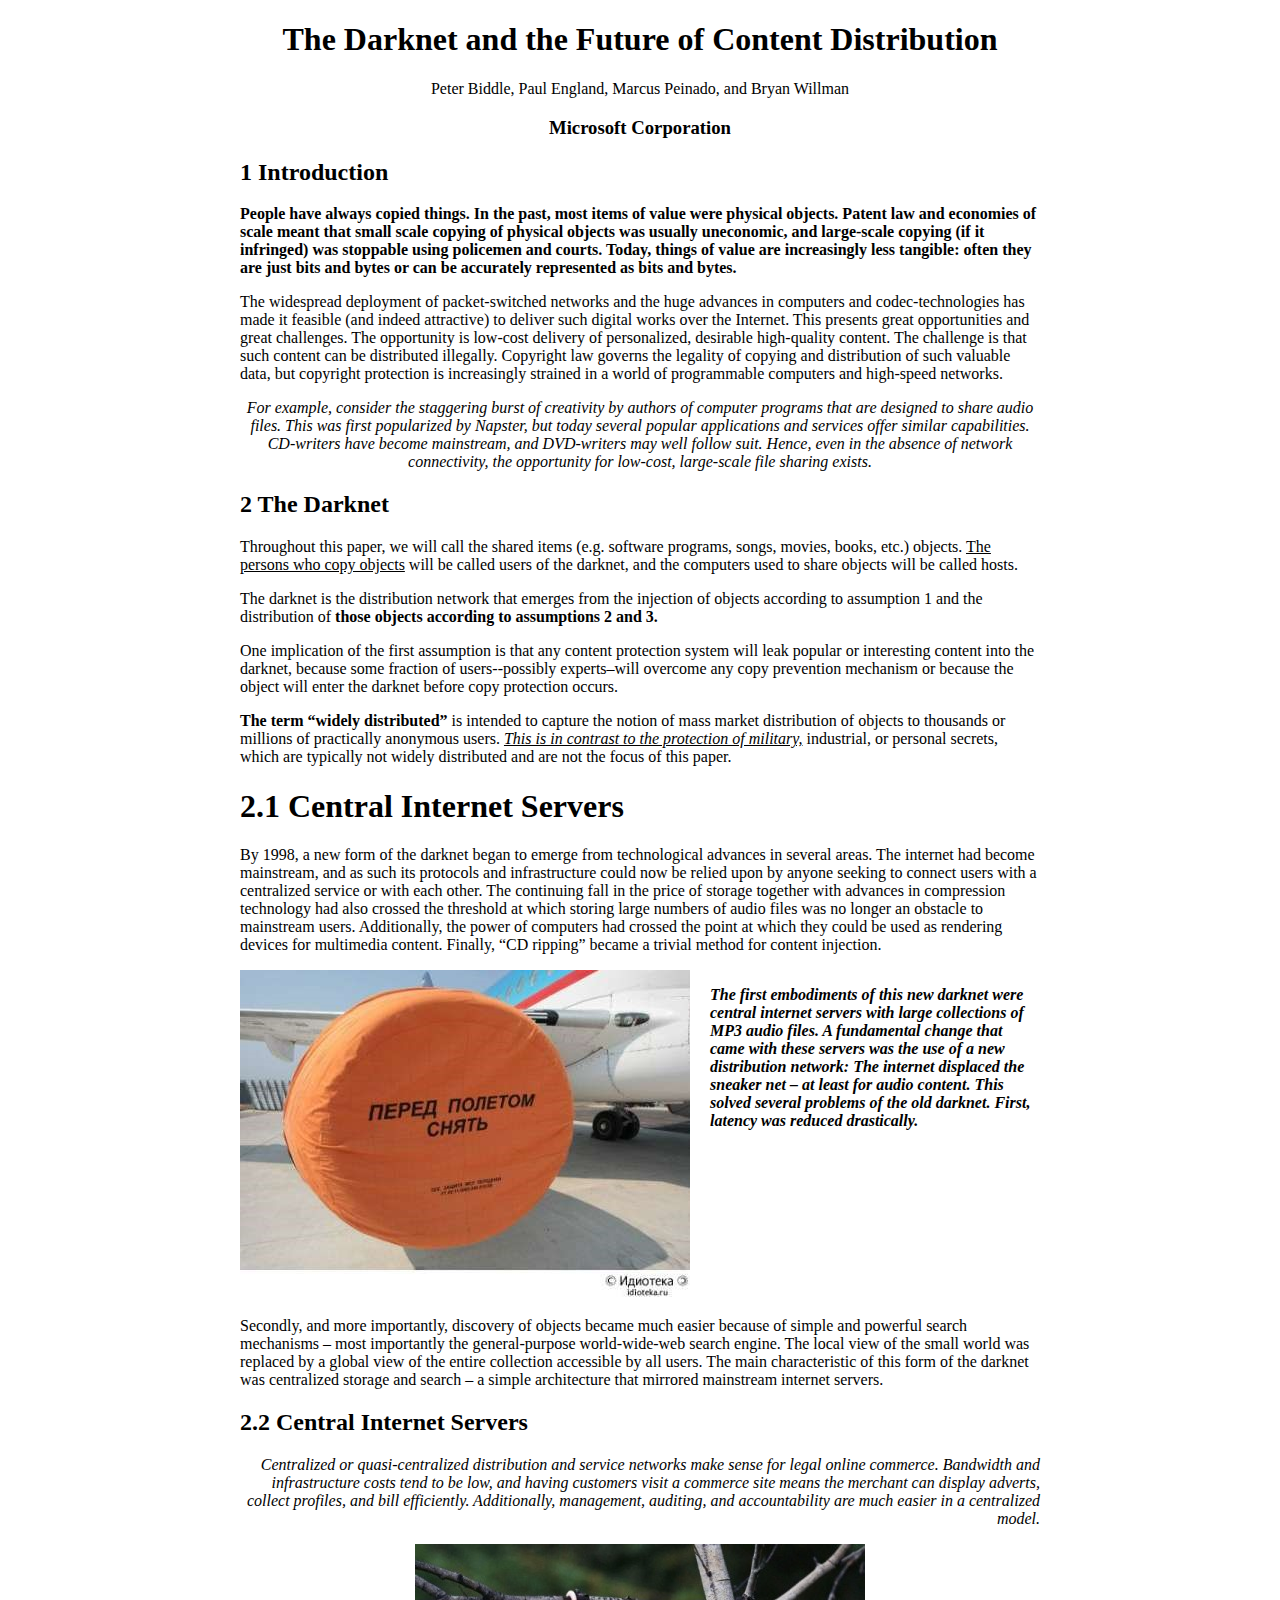
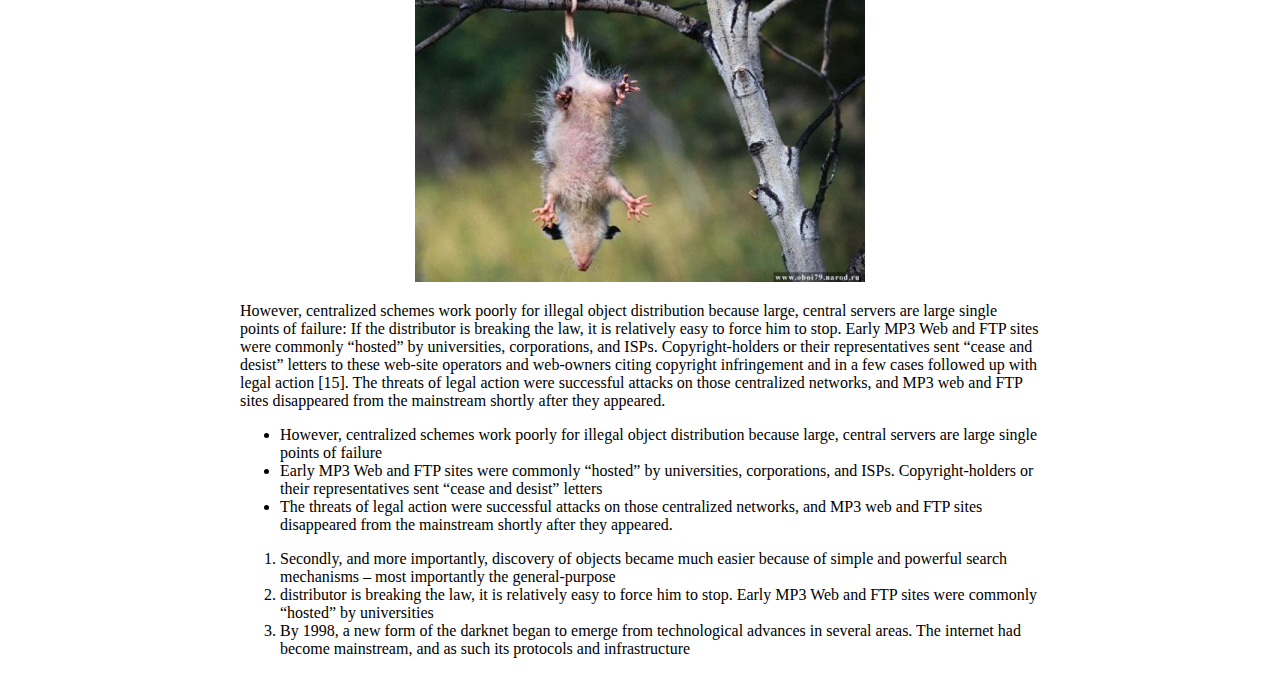
<file: homework 1-1/index.html>
<!DOCTYPE html>
<html lang="en">
<head>
    <meta charset="UTF-8"/>
    <meta name="viewport" content="width=device-width, initial-scale=1.0"/>
    <meta http-equiv="X-UA-Compatible" content="ie=edge"/>
    <link rel="stylesheet" href="style.css"/>
    <title>Homework 1-2</title>
</head>
<body>
<!--1. if fixed alignment with what automatically is provided by jetbrains webstorm. please go through it and ask questions if it's not clear on specifics
2. how about html5 tags instead of divs? :) like article, section, header?
3. I see you did not test with validator, did you? ;)
4. other comments are inline-->
<div class="container">
    <div class="header">
        <h1>
            The Darknet and the Future of Content Distribution
        </h1>
<!--        I don't think it is a paragraph of text, as well as h3 below.. let's discuss what would be appropriate here on a lesson-->
        <p>
            Peter Biddle, Paul England, Marcus Peinado, and Bryan Willman
        </p>
        <h3>
            Microsoft Corporation
        </h3>
    </div><!--header-->
    <div class="introduction">
        <h2>
            1 Introduction
        </h2>
<!--        b is fine, but strong is preferred for text that should be highlighted for search engine optimization-->
        <p><b>
            People have always copied things. In the past, most items of value were physical objects. Patent law and
            economies of scale meant that small scale copying of physical objects was usually uneconomic, and
            large-scale copying (if it infringed) was stoppable using policemen and courts. Today, things of value are
            increasingly less tangible: often they are just bits and bytes or can be accurately represented as bits and
            bytes.
        </b></p>
        <p>
            The widespread deployment of packet-switched networks and the huge advances in computers and
            codec-technologies has made it feasible (and indeed attractive) to deliver such digital works over the
            Internet. This presents great opportunities and great challenges. The opportunity is low-cost delivery of
            personalized, desirable high-quality content. The challenge is that such content can be distributed
            illegally. Copyright law governs the legality of copying and distribution of such valuable data, but
            copyright protection is increasingly strained in a world of programmable computers and high-speed networks.
        </p>
        <p class="introduction-example"><i>
            For example, consider the staggering burst of creativity by authors of computer programs that are designed
            to share audio files. This was first popularized by Napster, but today several popular applications and
            services offer similar capabilities. CD-writers have become mainstream, and DVD-writers may well follow
            suit. Hence, even in the absence of network connectivity, the opportunity for low-cost, large-scale file
            sharing exists.
        </i></p>
    </div><!--introduction-->
    <div class="the_darknet">
        <h2>2 The Darknet</h2>
        <p>
            Throughout this paper, we will call the shared items (e.g. software programs, songs, movies, books, etc.)
            objects.
            <ins>The persons who copy objects</ins>
            will be called users of the darknet, and the computers used to share objects will be called hosts.
        </p>
        <p>
            The darknet is the distribution network that emerges from the injection of objects according to assumption 1
            and the distribution of <b>those objects according to assumptions 2 and 3.</b>
        </p>
        <p>
            One implication of the first assumption is that any content protection system will leak popular or
            interesting content into the darknet, because some fraction of users--possibly experts–will overcome any
            copy prevention mechanism or because the object will enter the darknet before copy protection occurs.
        </p>
        <p>
            <b>The term “widely distributed”</b> is intended to capture the notion of mass market distribution of
            objects to thousands or millions of practically anonymous users. <i>
            <ins>This is in contrast to the protection of military,</ins>
        </i> industrial, or personal secrets, which are typically not widely distributed and are not the focus of this
            paper.
        </p>
    </div><!--the_darknet-->
    <div class="central_internet_servers">
        <h1>
            2.1 Central Internet Servers
        </h1>
        <p>
            By 1998, a new form of the darknet began to emerge from technological advances in several areas. The
            internet had become mainstream, and as such its protocols and infrastructure could now be relied upon by
            anyone seeking to connect users with a centralized service or with each other. The continuing fall in the
            price of storage together with advances in compression technology had also crossed the threshold at which
            storing large numbers of audio files was no longer an obstacle to mainstream users. Additionally, the power
            of computers had crossed the point at which they could be used as rendering devices for multimedia content.
            Finally, “CD ripping” became a trivial method for content injection.
        </p>
        <img src="1.jpg" alt="Картинка №1">
<!--        4 tags wrapping text.. that's too  much ;) you can just use p, b and i (while last 2 would be better to move to css in future, right now it's fine)
        you can apply css to img tag itself -->
        <aside><p><b><i>
            The first embodiments of this new darknet were central internet servers with large collections of MP3 audio
            files. A fundamental change that came with these servers was the use of a new distribution network: The
            internet displaced the sneaker net – at least for audio content. This solved several problems of the old
            darknet. First, latency was reduced drastically.
        </i></b></p></aside>
        <p>
            Secondly, and more importantly, discovery of objects became much easier because of simple and powerful
            search mechanisms – most importantly the general-purpose world-wide-web search engine. The local view of the
            small world was replaced by a global view of the entire collection accessible by all users. The main
            characteristic of this form of the darknet was centralized storage and search – a simple architecture that
            mirrored mainstream internet servers.
        </p>
    </div><!--central_internet_servers-->
    <div class="central_internet_servers-2">
        <h2>
            2.2 Central Internet Servers
        </h2>
<!--        there's a validator error here with tags, please fix-->
        <p class="cis-2_text"><i>
            Centralized or quasi-centralized distribution and service networks make sense for legal online commerce.
            Bandwidth and infrastructure costs tend to be low, and having customers visit a commerce site means the
            merchant can display adverts, collect profiles, and bill efficiently. Additionally, management, auditing,
            and accountability are much easier in a centralized model.
        </p></i>
<!--        no div needed here, use css instead to make img block element-->
        <div class="cis-2_img">
            <img src="2.jpg" alt="Картинка №2">
        </div>
        <p>
            However, centralized schemes work poorly for illegal object distribution because large, central servers are
            large single points of failure: If the distributor is breaking the law, it is relatively easy to force him
            to stop. Early MP3 Web and FTP sites were commonly “hosted” by universities, corporations, and ISPs.
            Copyright-holders or their representatives sent “cease and desist” letters to these web-site operators and
            web-owners citing copyright infringement and in a few cases followed up with legal action [15]. The threats
            of legal action were successful attacks on those centralized networks, and MP3 web and FTP sites disappeared
            from the mainstream shortly after they appeared.
        </p>
        <ul>
            <li>
                However, centralized schemes work poorly for illegal object distribution because large, central servers
                are large single points of failure
            </li>
            <li>
                Early MP3 Web and FTP sites were commonly “hosted” by universities, corporations, and ISPs.
                Copyright-holders or their representatives sent “cease and desist” letters
            </li>
            <li>
                The threats of legal action were successful attacks on those centralized networks, and MP3 web and FTP
                sites disappeared from the mainstream shortly after they appeared.
            </li>
        </ul>
        <ol>
            <li>
                Secondly, and more importantly, discovery of objects became much easier because of simple and powerful
                search mechanisms – most importantly the general-purpose
            </li>
            <li>
                distributor is breaking the law, it is relatively easy to force him to stop. Early MP3 Web and FTP sites
                were commonly “hosted” by universities
            </li>
            <li>
                By 1998, a new form of the darknet began to emerge from technological advances in several areas. The
                internet had become mainstream, and as such its protocols and infrastructure
            </li>
        </ol>
    </div><!--central_internet_servers-2-->
</div><!--container-->
</body>
</html>
</file>
<file: homework 1-1/style.css>
body {
  margin: 0;
  padding: 0;
  box-sizing: border-box;
}
.container {
  max-width: 800px;
  margin: 0 auto;
}
.header {
  text-align: center;
}
.introduction-example {
  text-align: center;
}
.cis-2_img{
    text-align: center;
}
.cis-2_text{
    text-align: right;
}
aside{
  float: right;
  max-width: 330px;
}
</file>
